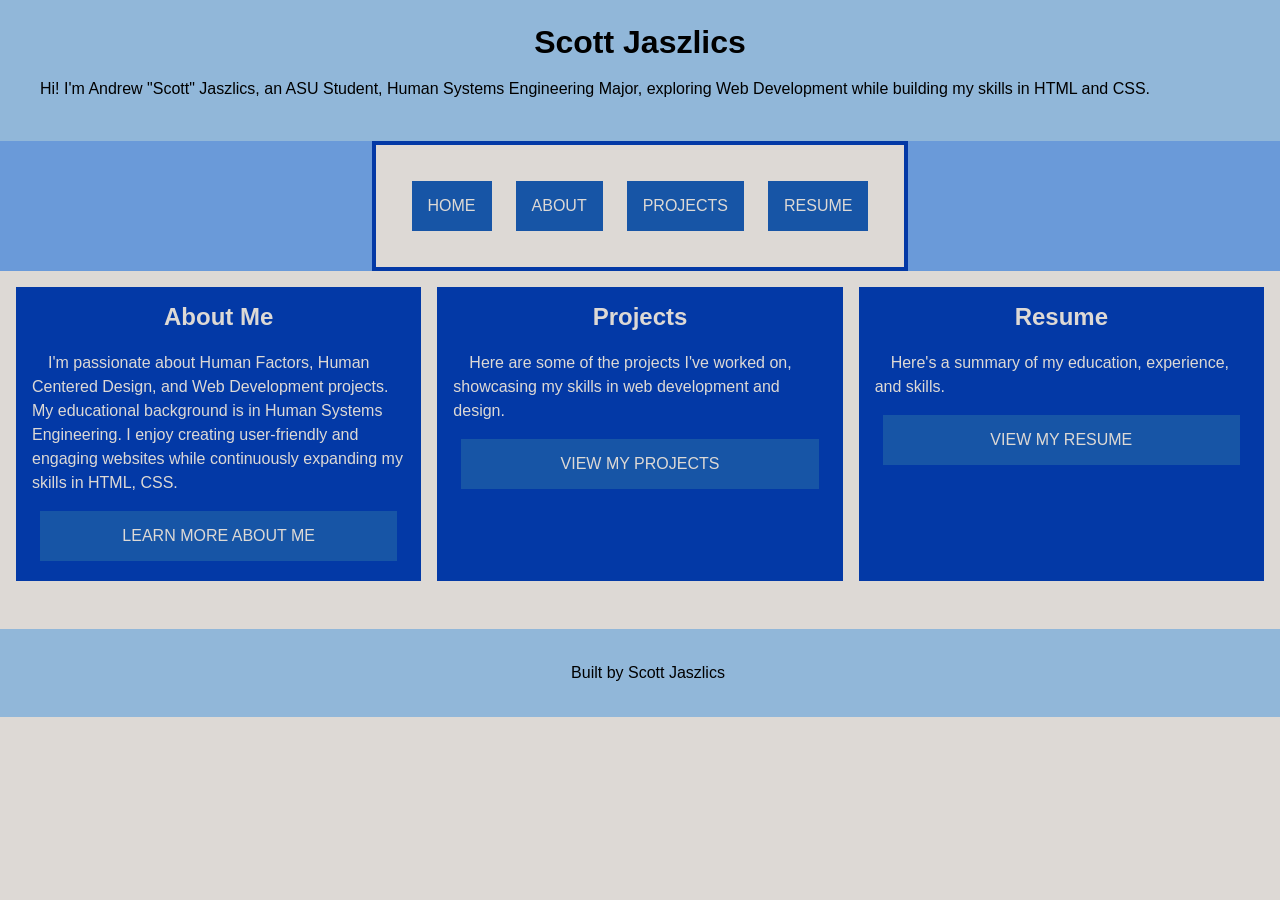
<file: index.html>
<!DOCTYPE html>
<html lang="en">
<head>
    <meta charset="UTF-8">
    <meta name="viewport" content="width=device-width, initial-scale=1.0">
<link rel="stylesheet" href="styles.css">
    <title>Scott Jaszlics</title>
</head>
<body>
    <header>
    <h1>Scott Jaszlics</h1>
    <p>Hi!
     I'm Andrew "Scott" Jaszlics, an ASU Student, Human Systems Engineering Major, exploring Web Development while building my skills in HTML and CSS.
    </p>
    </header>
    <nav>
     <ul>
        <li><a href="index.html">Home</a></li>
        <li><a href="about.html">About</a></li>
        <li><a href="projects.html">Projects</a></li>
        <li><a href="resume.html">Resume</a></li>
     </ul>
    </nav>
    
        <main class="card-row">
   <section id="about">
        <h2>About Me</h2>
        <p>I'm passionate about Human Factors, Human Centered Design, and Web Development projects. My educational background is in Human Systems Engineering. I enjoy creating  user-friendly and engaging websites while continuously expanding my skills in HTML, CSS.</p>
        <a href="about.html">Learn More About Me</a>
    </section> 
    <section id="projects">
        <h2>Projects</h2>
        <p>Here are some of the projects I've worked on, showcasing my skills in web development and design.</p>
        <a href="projects.html">View My Projects</a>
    </section> 
    <section id="resume">
        <h2>Resume</h2>
        <p>Here's a summary of my education, experience, and skills.</p>
        <a href="resume.html">View My Resume</a>
    </section>
</main>

    <footer>
        <p>Built by Scott Jaszlics</p>
    </footer>
</body>
</html>
</file>
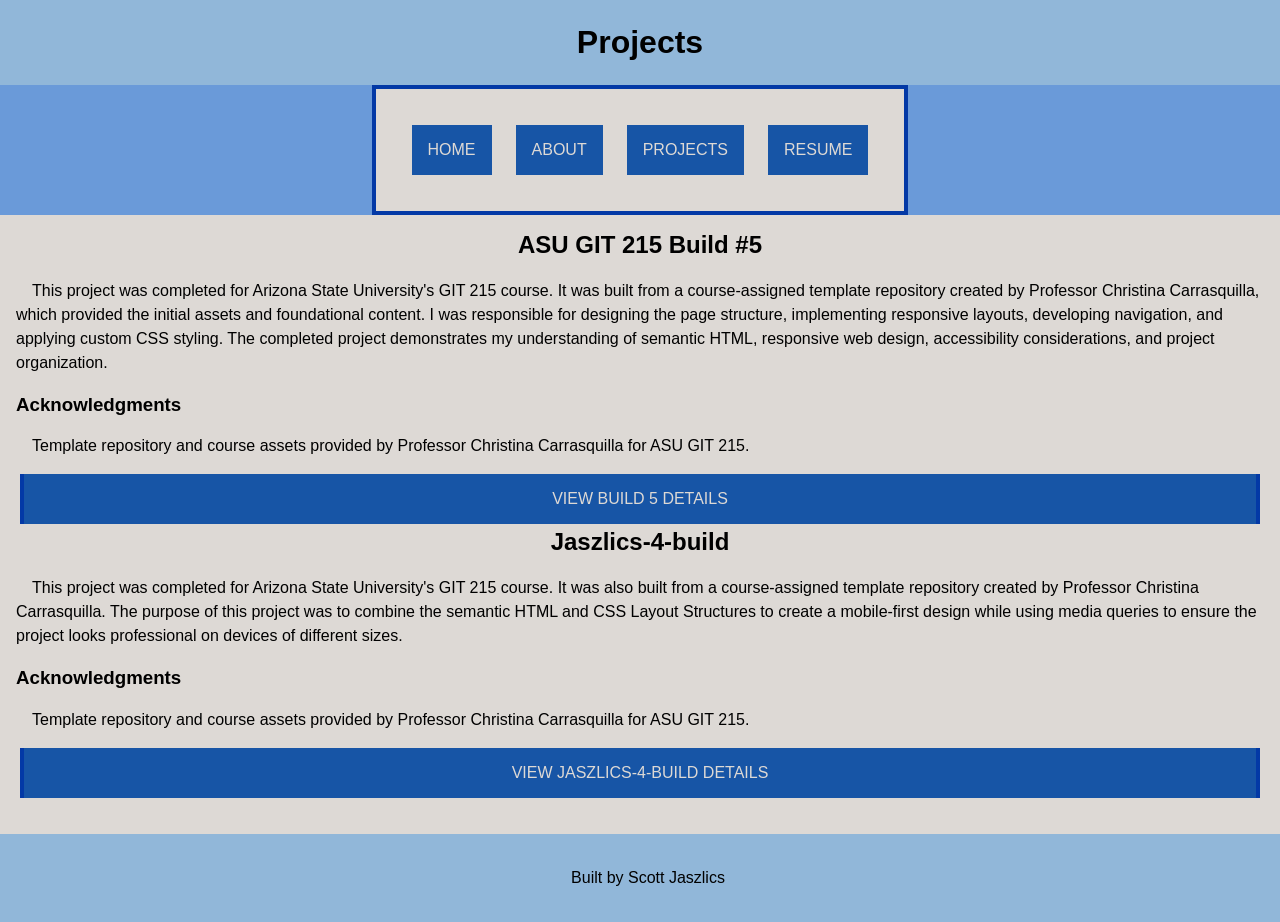
<file: projects.html>
<!DOCTYPE html>
<html lang="en">
<head>
    <meta charset="UTF-8">
    <meta name="viewport" content="width=device-width, initial-scale=1.0">
    <link rel="stylesheet" href="styles.css">
    <title>Projects</title>
</head>
<body>
   <header>
     <h1>Projects</h1>
    </header>
    <nav>
       <ul>
        <li><a href="index.html">Home</a></li>
        <li><a href="about.html">About</a></li>
        <li><a href="projects.html">Projects</a></li>
        <li><a href="resume.html">Resume</a></li>
       </ul>
    </nav>
    <main>
        <section>
            <!--Be more specific about the projects you want to showcase. No more than 3 What was the project for? You can add more sections for each project, including images, links, and descriptions. For example:  -->
            <h2>ASU GIT 215 Build #5 </h2>
            <p>This project was completed for Arizona State University's GIT 215 course. It was built from a course-assigned template repository created by Professor Christina Carrasquilla, which provided the initial assets and foundational content. I was responsible for designing the page structure, implementing responsive layouts, developing navigation, and applying custom CSS styling. The completed project demonstrates my understanding of semantic HTML, responsive web design, accessibility considerations, and project organization.
            </p>
             <h3>Acknowledgments</h3>
            <p>
            Template repository and course assets provided by Professor Christina Carrasquilla for ASU GIT 215.
            </p>
            <a href="file:///C:/Users/scott/Downloads/github/5-Build/index.html">View Build 5 Details
            </a>
        </section>  
        <section>
            <h2>Jaszlics-4-build</h2>
            <p>This project was completed for Arizona State University's GIT 215 course. It was also built from a course-assigned template repository created by Professor Christina Carrasquilla. The purpose of this project was to combine the semantic HTML and CSS Layout Structures to create a mobile-first design while using media queries to ensure the project looks professional on devices of different sizes. 
            </p>
            <h3>Acknowledgments</h3>
            <p>
            Template repository and course assets provided by Professor Christina Carrasquilla for ASU GIT 215.
            </p>
            <a href="file:///C:/Users/scott/Downloads/github/Jaszlics-4-build/index.html">View Jaszlics-4-build Details</a>
        </section>
          
        </main>
    <footer>
       <p>Built by Scott Jaszlics</p>
    </footer>  
</body>
</html>
</file>
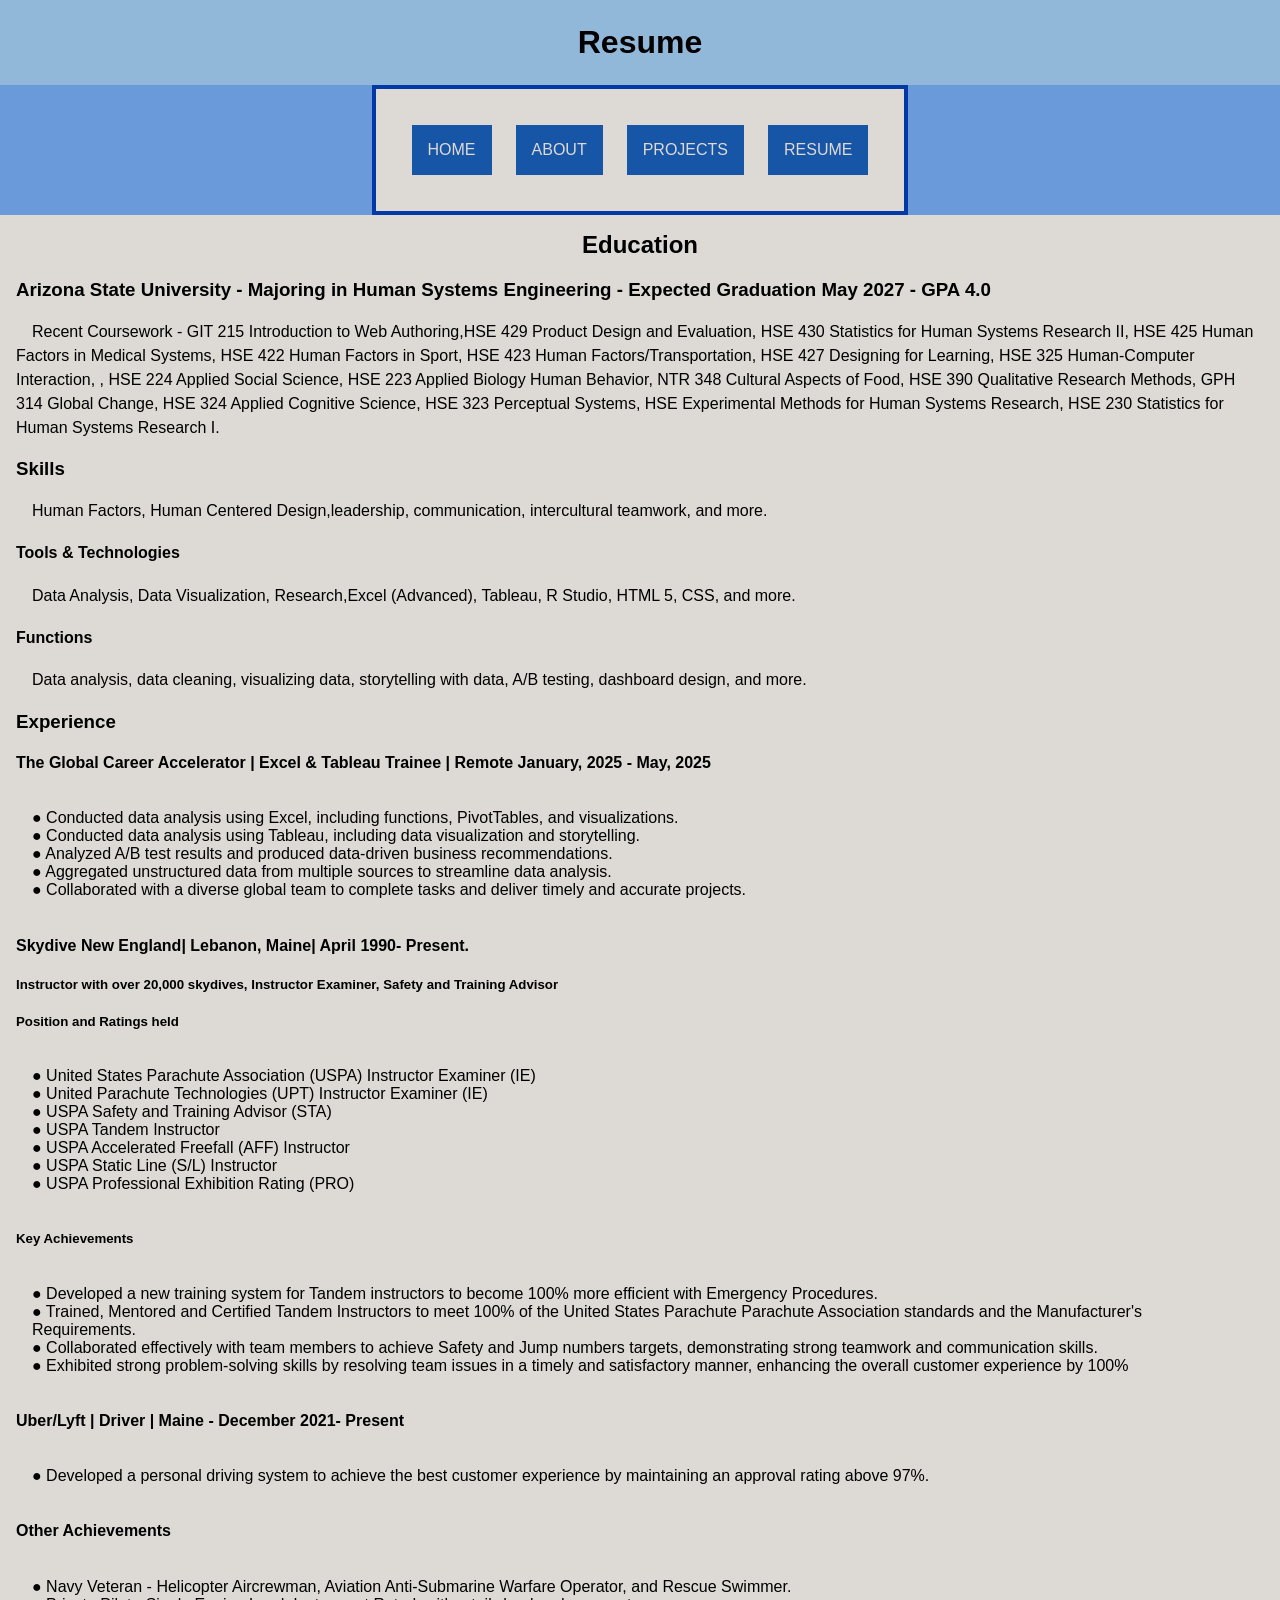
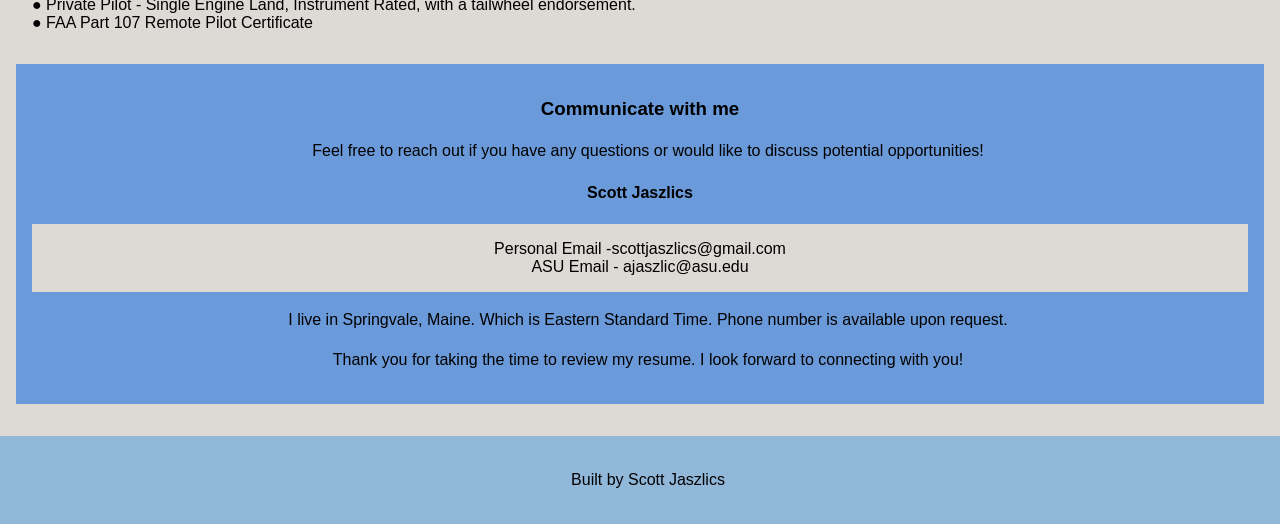
<file: resume.html>
<!DOCTYPE html>
<html lang="en">
<head>
    <meta charset="UTF-8">
    <meta name="viewport" content="width=device-width, initial-scale=1.0">
    <link rel="stylesheet" href="styles.css">
    <title>Resume</title>
</head>
<body>
  <header>
    <h1>Resume</h1>
  </header>
    <nav>
       <ul>
        <li><a href="index.html">Home</a></li>
        <li><a href="about.html">About</a></li>
        <li><a href="projects.html">Projects</a></li>
        <li><a href="resume.html">Resume</a></li>
       </ul>
    </nav>
    <main>
        <section>
            <h2>Education</h2>
            <p>
                
            <h3>Arizona
                State University - Majoring in Human Systems Engineering - Expected Graduation May 2027 - GPA 4.0
            </h3>
            <p>Recent Coursework - GIT 215 Introduction to Web Authoring,HSE 429 Product Design and Evaluation, HSE 430 Statistics for Human Systems Research II, HSE 425 Human Factors in Medical Systems, HSE 422 Human Factors in Sport, HSE 423 Human Factors/Transportation, HSE 427 Designing for Learning, HSE 325 Human-Computer Interaction, , HSE 224 Applied Social Science, HSE 223 Applied Biology Human Behavior, NTR 348 Cultural Aspects of Food, HSE 390 Qualitative Research Methods, GPH 314 Global Change, HSE 324 Applied Cognitive Science, HSE 323 Perceptual Systems, HSE Experimental Methods for Human Systems Research, HSE 230 Statistics for Human Systems Research I.
            </p>
        </section>
        <section>
            <h3>Skills</h3>
            <p>Human Factors, Human Centered Design,leadership, communication, intercultural teamwork, and more.</p>
            <h4>Tools & Technologies</h4>
            <p>Data Analysis, Data Visualization, Research,Excel (Advanced), Tableau, R Studio, HTML 5, CSS, and more.</p>
            <h4>Functions</h4>
            <p>
Data analysis, data cleaning, visualizing data, storytelling with data, A/B testing, dashboard design, and more.
            </p>
        </section>
        <section>
            <h3>Experience</h3>
            <h4>The Global Career Accelerator | Excel & Tableau Trainee | Remote
                January, 2025 - May, 2025
            </h4>
            <ul>
                <li>●	Conducted data analysis using Excel, including functions, PivotTables, and visualizations.
                </li>
                <li>●	Conducted data analysis using Tableau, including data visualization and storytelling.
                </li>
                <li>●	Analyzed A/B test results and produced data-driven business recommendations.
                </li>
                <li>●	Aggregated unstructured data from multiple sources to streamline data analysis.
                </li>
                <li>●	Collaborated with a diverse global team to complete tasks and deliver timely and accurate projects.
                </li>
            </ul>
            <h4>Skydive New England| Lebanon, Maine| April 1990- Present.
            </h4>
            <h5>Instructor with over 20,000 skydives, Instructor Examiner, Safety and Training Advisor
            </h5>
            <h5>Position and Ratings held</h5>
            <ul>
                <li>●	United States Parachute Association (USPA) Instructor Examiner (IE) 
                </li>
                <li>●	United Parachute Technologies (UPT) Instructor Examiner (IE) 
                </li>       
                <li>●	USPA Safety and Training Advisor (STA) 
                </li>
                <li>●	USPA Tandem Instructor 
                </li>
                <li>●	USPA Accelerated Freefall (AFF) Instructor
                </li>
                <li>●	USPA Static Line (S/L) Instructor
                </li>
                <li>●	USPA Professional Exhibition Rating (PRO)
                </li>
            </ul>
            <h5>Key Achievements</h5>
            <ul>
                <li>●	Developed a new training system for Tandem instructors to become 100% more efficient with Emergency Procedures.
                </li>
                <li>●	Trained, Mentored and Certified Tandem Instructors to meet 100% of the United States Parachute Parachute Association standards and the Manufacturer's Requirements.
                </li>
                <li>●	Collaborated effectively with team members to achieve Safety and Jump numbers targets, demonstrating strong teamwork and communication skills.
                </li>
                <li>●	Exhibited strong problem-solving skills by resolving team issues in a timely and satisfactory manner, enhancing the overall customer experience by 100%
                </li>
            </ul>
            <h4>Uber/Lyft  | Driver  | Maine - December 2021- Present</h4>
            <ul>
                <li>●	Developed a personal driving system to achieve the best customer experience by maintaining an approval rating above 97%.
                </li>
            </ul>
            <h4>Other Achievements</h4>
            <ul>
                <li>●	Navy Veteran - Helicopter Aircrewman, Aviation Anti-Submarine Warfare Operator, and Rescue Swimmer.
                </li>
                <li>●	Private Pilot - Single Engine Land, Instrument Rated, with a tailwheel endorsement.
                </li>
                <li>●	FAA Part 107 Remote Pilot Certificate
                </li>
            </ul>
        </section>
        <section id="contact">
            <h3>Communicate with me</h3>
            <p>Feel free to reach out if you have any questions or would like to discuss potential opportunities!</p>
            <h4>Scott Jaszlics</h4>
            <ul>
                <li>Personal Email -scottjaszlics@gmail.com</li>
                <li>ASU Email - ajaszlic@asu.edu</li>
            </ul>
            <p>I live in Springvale, Maine. Which is Eastern Standard Time. Phone number is available upon request.</p>
            <p>Thank you for taking the time to review my resume. I look forward to connecting with you!</p>
        </section>
    </main>
    <footer>
     <p>Built by Scott Jaszlics</p>
    </footer>   
</body>
</html>
</file>
<file: styles.css>
/* CSS by Andrew Scott Jaszlics */

/* Color Palette
Deeper Blue #0339A6
Navy Type Blue #1755A6
Lighter Blue #6A9AD9
Slate Blue #91B7D9
Biegeish #DDD9D5    
*/
/* GLOBAL (base) MOBILE FIRST */
body {
    grid-template-columns: 1fr;
    background-color: #DDD9D5;
    font-family: Arial, Helvetica, sans-serif;
    margin: 0;
    display: grid;
}
#header, #nav, #footer {
    grid-column: 1 / -1;
}
header {
    background-color:#91B7D9;
    text-align: center;
    padding: 1.5rem;
}

header h1 {
    margin: 0;
}

header p {
    line-height: 1.5;
    margin-bottom: 1rem;
    text-align: left;
    text-indent: 1rem;
}

nav {
    background-color:#6A9AD9;
    display: flex;
    gap: .5rem;
    justify-content: space-around;
}

nav ul {
    list-style: none;
    margin: 0;
    padding: 2rem;
    border-left: 4px solid  #0339A6;
    border-right: 4px solid  #0339A6;
    border-top: 4px solid  #0339A6;
    border-bottom: 4px solid  #0339A6;

}

nav a {
    color: #DDD9D5;
    flex: 1;
    text-decoration: none;
    padding: 1rem;
    text-align: center;
    text-transform: uppercase;
    margin: .25rem;
}

nav a:hover {
    background-color: #1755A6;
}

main {
    padding: 1rem;
}

.card-row section {
    color: #DDD9D5;
    background-color: #0339A6;
    padding: 1rem;
    margin-bottom: 1rem;
}

main a {
    color: #DDD9D5;
    text-decoration: none;
    padding: 1rem;
    display: block;
    border-left: 4px solid  #0339A6;
    border-right: 4px solid  #0339A6;
    margin: .25rem;
}

main a:hover {
    background-color: #1755A6;
}

img {
    width:75%;
    margin: 0 auto;
    display: block;
}

#About, #Resume, #Projects {
    color: #DDD9D5;
    background-color: #91B7D9;
    padding: 1rem;
    padding: 1rem;
    border-left: 4px solid  #0339A6;
    border-right: 4px solid  #0339A6; 
}
h2 {
    text-align: center;
    margin-top: 0;
}
#contact {
    background-color: #6A9AD9;
    text-align: center;
    padding: 1rem;
    margin-top: 1rem;
}
p {
    line-height: 1.5;
    margin-bottom: 1rem;
    text-indent: 1rem;
}
ul {
    
    background-color: #DDD9D5;
    padding: 1rem;  
    list-style: none;
    margin: 0;
    padding: 1rem;
}

a {
    display:block;
    background-color:#1755A6;
    color:#DDD9D5;
    padding:1rem 2rem;
    text-decoration:none;
    text-align:center;
    text-transform: uppercase;
}
a:hover {
    color:#DDD9D5;
    background-color:#1755A6;
}

footer {
    background-color: #91B7D9;
    text-align: center;
    padding: 1rem;
    margin-top: 1rem;
}



/* ===== Media Query (Medium) ===== */
    @media screen and (min-width: 650px) {
    nav ul {
        display: flex;
        justify-content: center;
        gap: 1rem;
    }
    .card-row {
        display:flex;
        gap:1rem;
    }

    .card-row section {
        width:30%;
    }
}
/* write a media query for a screen with at least 800px */
/* change the body's grid template to 1fr 300px */
/* target the header, nav, and footer and style their grid-column to 1/-1 */
</file>
